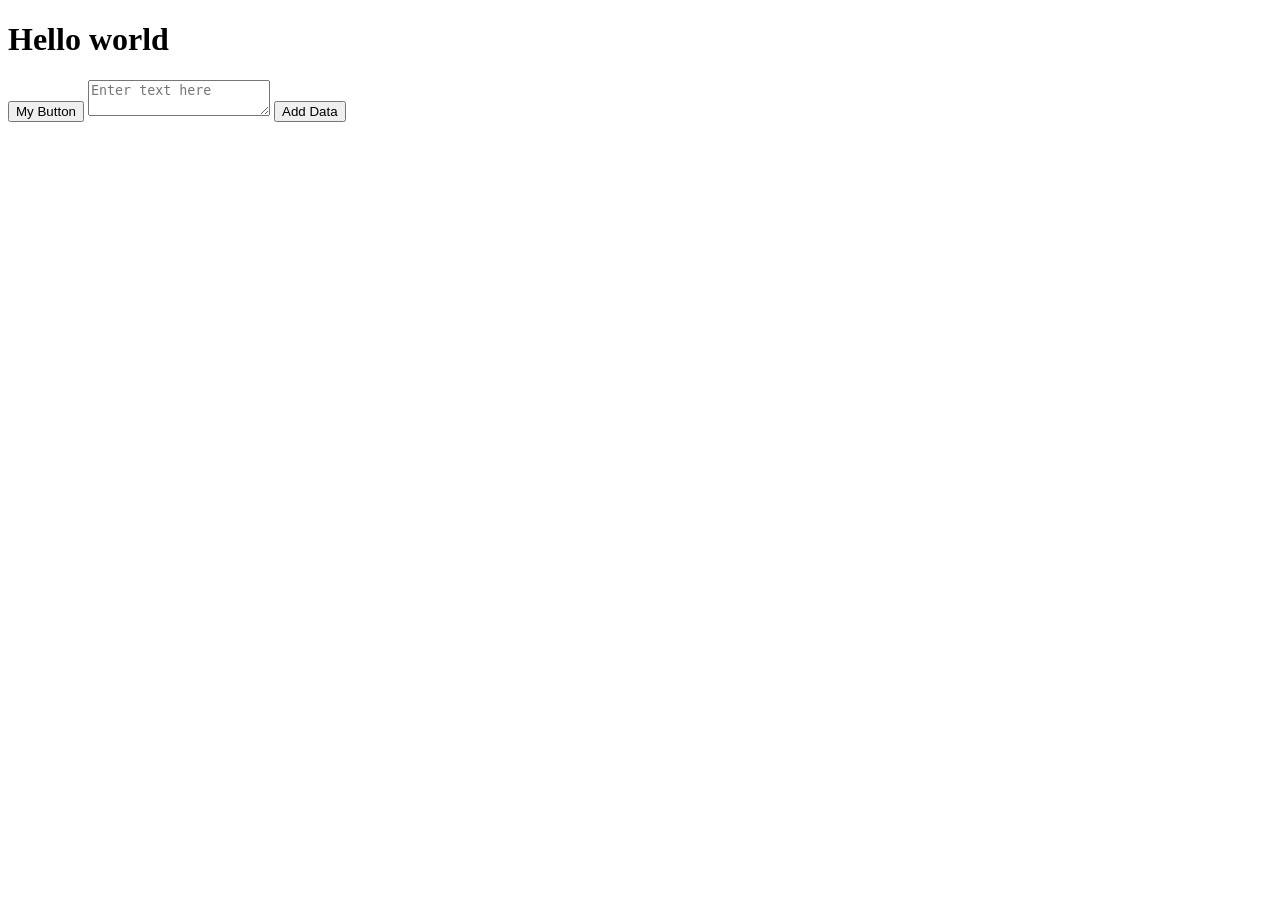
<file: index.html>
<!DOCTYPE html>
<html lang="en">
<head>
    <meta charset="UTF-8">
    <meta name="viewport" content="width=device-width, initial-scale=1.0">
    <title>Week 1 Exercises</title>
</head>
<body>
    <h1>Hello world</h1>
    <button id="my-button">My Button</button>
    <textarea id="text-area" placeholder="Enter text here"></textarea>
    <button id="add-data">Add Data</button>
    <ul id="my-list"></ul>
    <script src="js-project/script.js"></script>
</body>
</html>
</file>
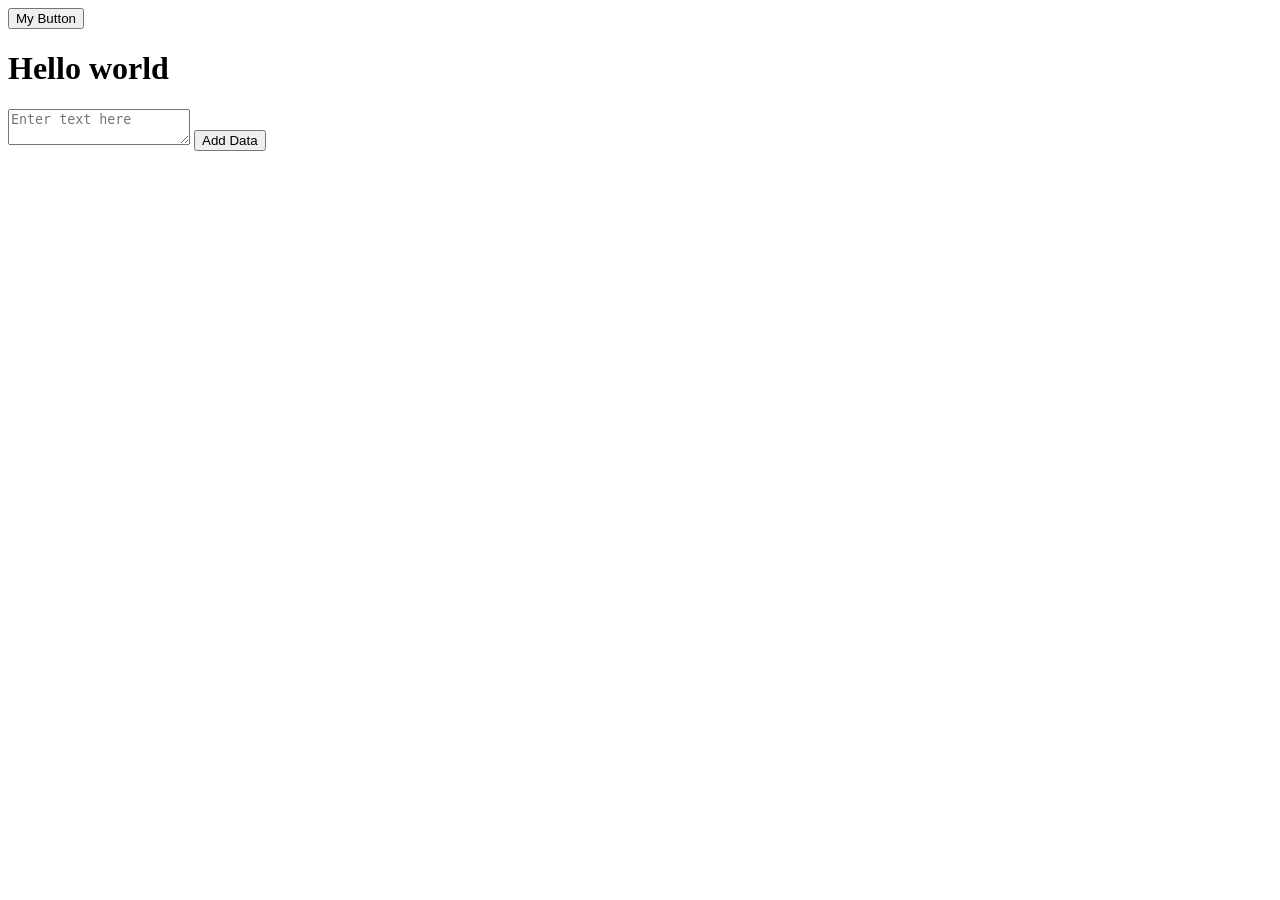
<file: js-project/index.html>
<!DOCTYPE html>
<html lang="en">
<head>
    <meta charset="UTF-8">
    <meta name="viewport" content="width=device-width, initial-scale=1.0">
    <title>Document</title>
</head>
<body>
  <button id="my-button">My Button</button>
  <p id="message"></p>
    <h1>Hello world</h1>
    <textarea id="text-area" placeholder="Enter text here"></textarea>
    <button id="add-data">Add Data</button>
    <ul id="my-list">
      
    </ul>
    <script src="script.js"></script>
</body>
</html>
</file>
